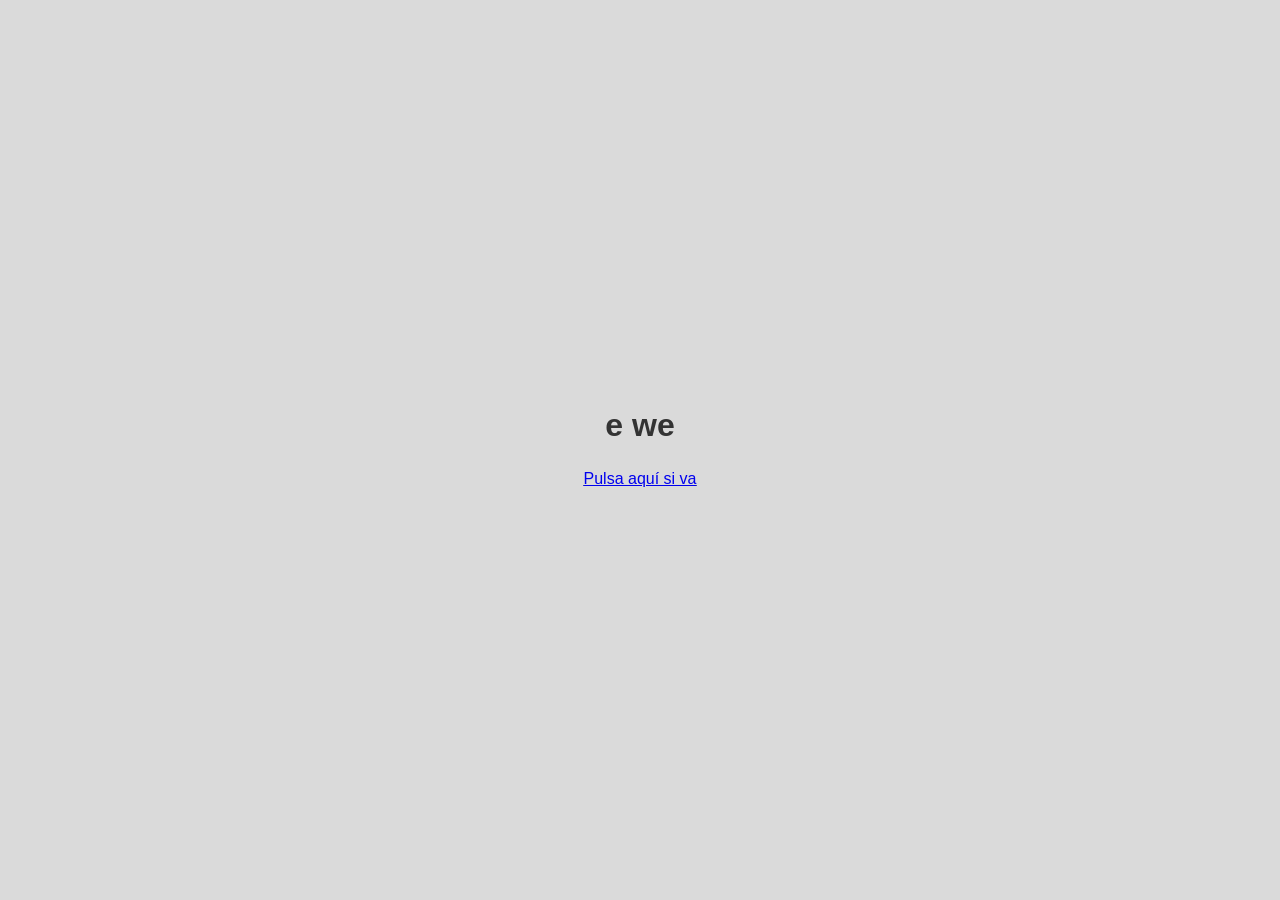
<file: index.html>
<!DOCTYPE html>
<html lang="en">
<head>
    <meta charset="UTF-8">
    <meta name="viewport" content="width=device-width, initial-scale=1.0">
    <link rel="stylesheet" href="estilo.css">
    <title>e we</title>
</head>
<body>
    <h1>e we</h1>
    <p> <a href="putoelquelolea.html">Pulsa aquí si va</a></p>
</body>
</html>
</file>
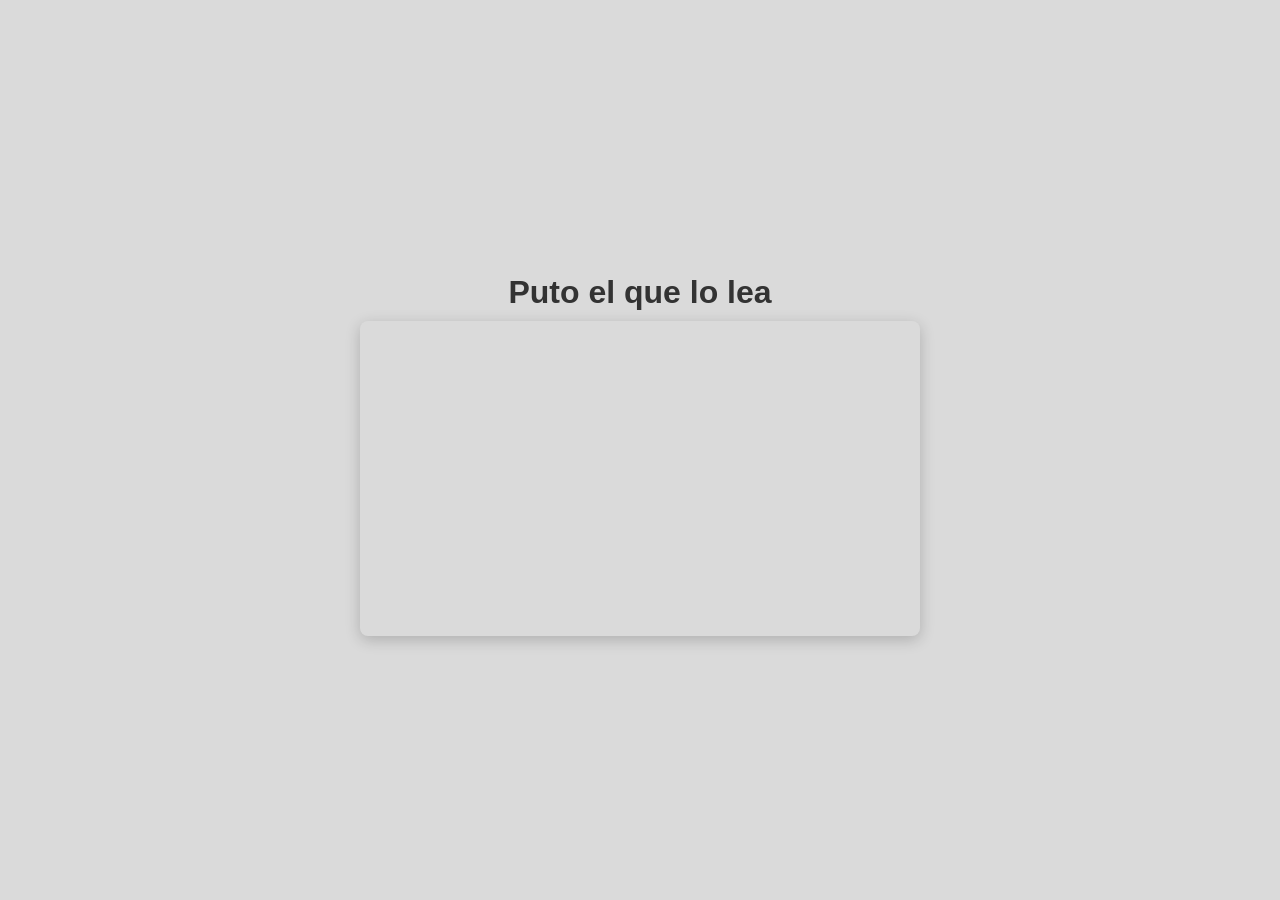
<file: putoelquelolea.html>
<!DOCTYPE html>
<html lang="en">
<head>
    <meta charset="UTF-8">
    <meta name="viewport" content="width=device-width, initial-scale=1.0">
    <title>Troliado</title>
    <link rel="stylesheet" href="estilo.css">
</head>
<body>
    <h1>Puto el que lo lea</h1>
    <!-- Añadí la clase "video-troll" -->
    <iframe class="video-troll" src="https://www.youtube.com/embed/BtLSaxRnIhc?si=qZFTnbcIAusOonlC" title="YouTube video player" frameborder="0" allow="accelerometer; autoplay; clipboard-write; encrypted-media; gyroscope; picture-in-picture; web-share" referrerpolicy="strict-origin-when-cross-origin" allowfullscreen></iframe>
</body>
</html>
</file>
<file: estilo.css>
body {
    background-color: #dadada;
    font-family: Arial, sans-serif;
    display: flex;
    flex-direction: column;
    justify-content: center;
    align-items: center;
    height: 100vh;
    margin: 0;
}

h1 {
    color: #333;
    text-align: center;
    margin: 10px 0;
}

p {
    color: black;
    text-align: center;
    text-decoration: underline;
}

p:hover {
    color: blue;
    cursor: pointer;
    transition: 0.3s;
}

/* --- ARREGLO PARA EL VIDEO --- */
.video-troll {
    width: 90%;          /* Ocupa casi todo el ancho en el celular */
    max-width: 560px;    /* Pero no crece más de su tamaño original en PC */
    aspect-ratio: 16 / 9; /* Mantiene la forma siempre */
    height: auto;
    border-radius: 8px;  /* Opcional: le da un toque más moderno */
    box-shadow: 0 4px 15px rgba(0,0,0,0.2); /* Sombrita para que resalte */
}
</file>
